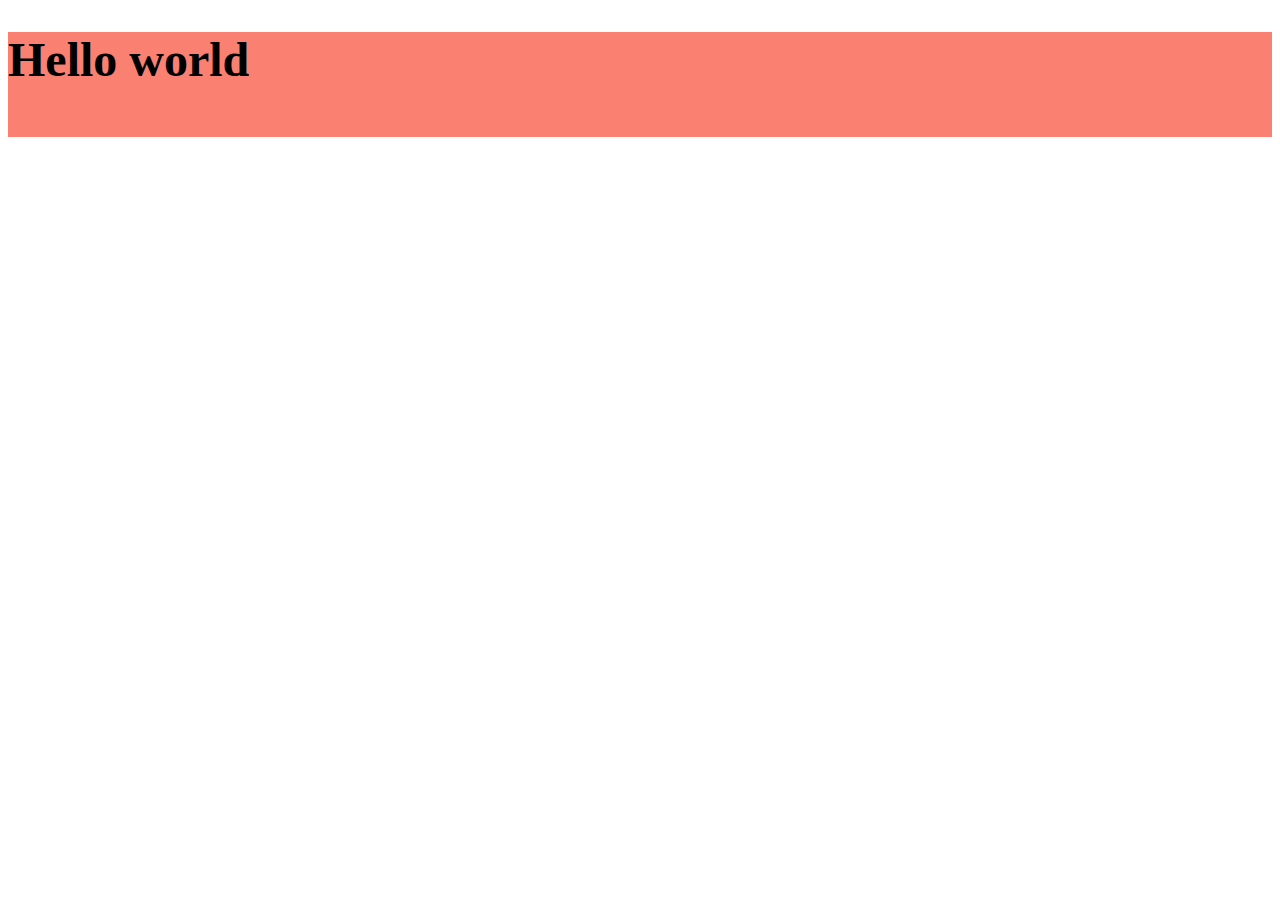
<file: 1-introduce SASS/index.html>
<!DOCTYPE html>
<html lang="en">
  <head>
    <meta charset="UTF-8" />
    <meta http-equiv="X-UA-Compatible" content="IE=edge" />
    <meta name="viewport" content="width=device-width, initial-scale=1.0" />
    <link rel="stylesheet" href="main.css" />
    <title>Belajar SASS</title>
  </head>
  <body>
    <header>
      <h1>Hello world</h1>
      <p>Lorem ipsum dolor sit amet consectetur adipisicing elit. In quidem blanditiis natus placeat dolorem sapiente quisquam? Cupiditate dolore voluptate excepturi, facilis ullam libero nulla ad.</p>
    </header>
  </body>
</html>
</file>
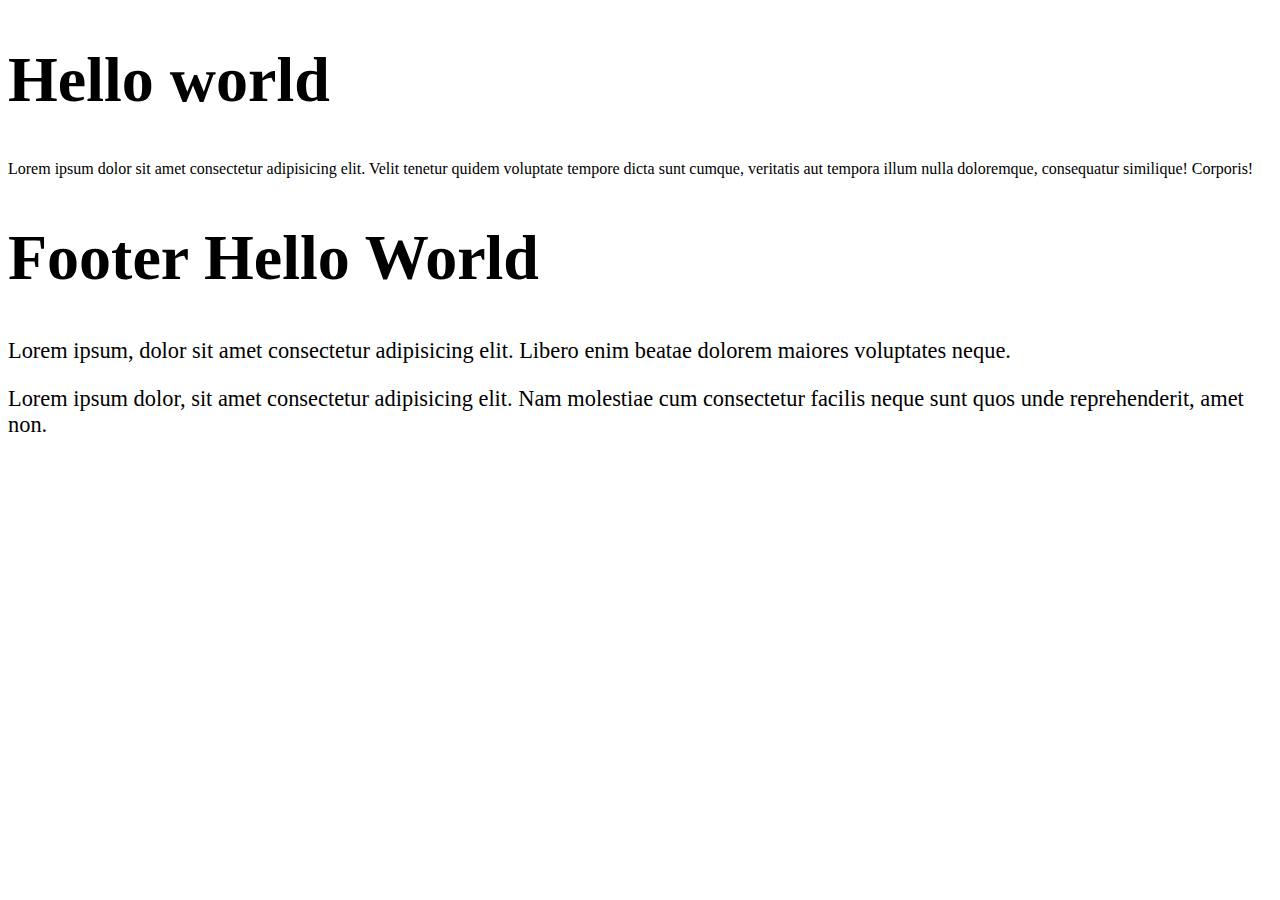
<file: 2-nesting/index.html>
<!DOCTYPE html>
<html lang="en">
  <head>
    <meta charset="UTF-8" />
    <meta http-equiv="X-UA-Compatible" content="IE=edge" />
    <meta name="viewport" content="width=device-width, initial-scale=1.0" />
    <link rel="stylesheet" href="scss/main.css" />
    <title>NESTING</title>
  </head>
  <body>
    <div class="container">
      <section class="main">
        <div class="main-heading">
          <h1>Hello world</h1>
        </div>
        <div class="main-paragraph">
          <p>Lorem ipsum dolor sit amet consectetur adipisicing elit. Velit tenetur quidem voluptate tempore dicta sunt cumque, veritatis aut tempora illum nulla doloremque, consequatur similique! Corporis!</p>
        </div>
      </section>
      <footer class="footer">
        <div class="footer-heading">
          <h1>Footer Hello World</h1>
        </div>
        <div class="footer-paragraph">
          <p>Lorem ipsum, dolor sit amet consectetur adipisicing elit. Libero enim beatae dolorem maiores voluptates neque.</p>
          <p>Lorem ipsum dolor, sit amet consectetur adipisicing elit. Nam molestiae cum consectetur facilis neque sunt quos unde reprehenderit, amet non.</p>
        </div>
      </footer>
    </div>
  </body>
</html>
</file>
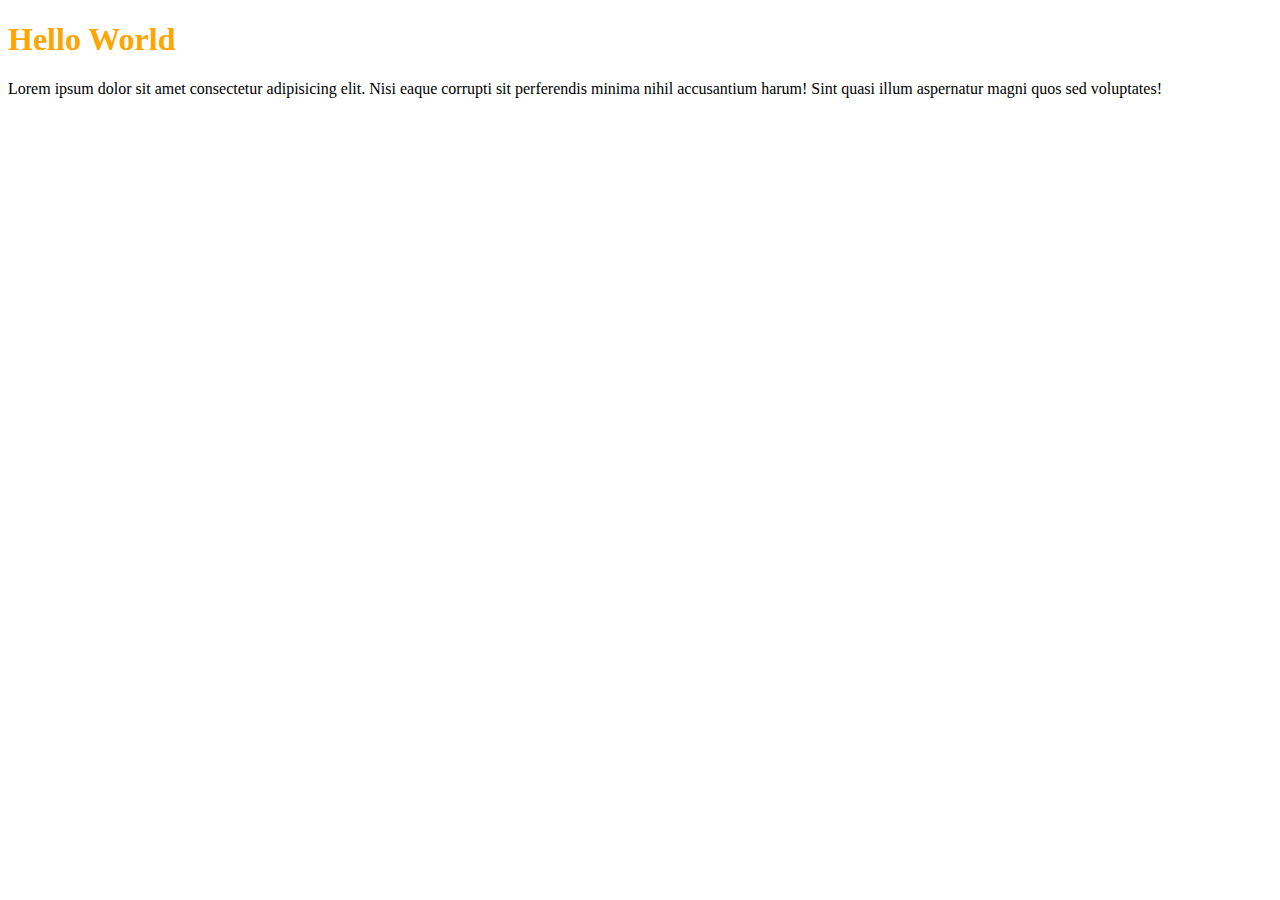
<file: 3-variable/index.html>
<!DOCTYPE html>
<html lang="en">
  <head>
    <meta charset="UTF-8" />
    <meta http-equiv="X-UA-Compatible" content="IE=edge" />
    <meta name="viewport" content="width=device-width, initial-scale=1.0" />
    <link rel="stylesheet" href="sass/main.css" />
    <title>SASS VARIABLE</title>
  </head>
  <body>
    <div class="container">
      <div class="header">
        <h1>Hello World</h1>
        <p>Lorem ipsum dolor sit amet consectetur adipisicing elit. Nisi eaque corrupti sit perferendis minima nihil accusantium harum! Sint quasi illum aspernatur magni quos sed voluptates!</p>
      </div>
    </div>
  </body>
</html>
</file>
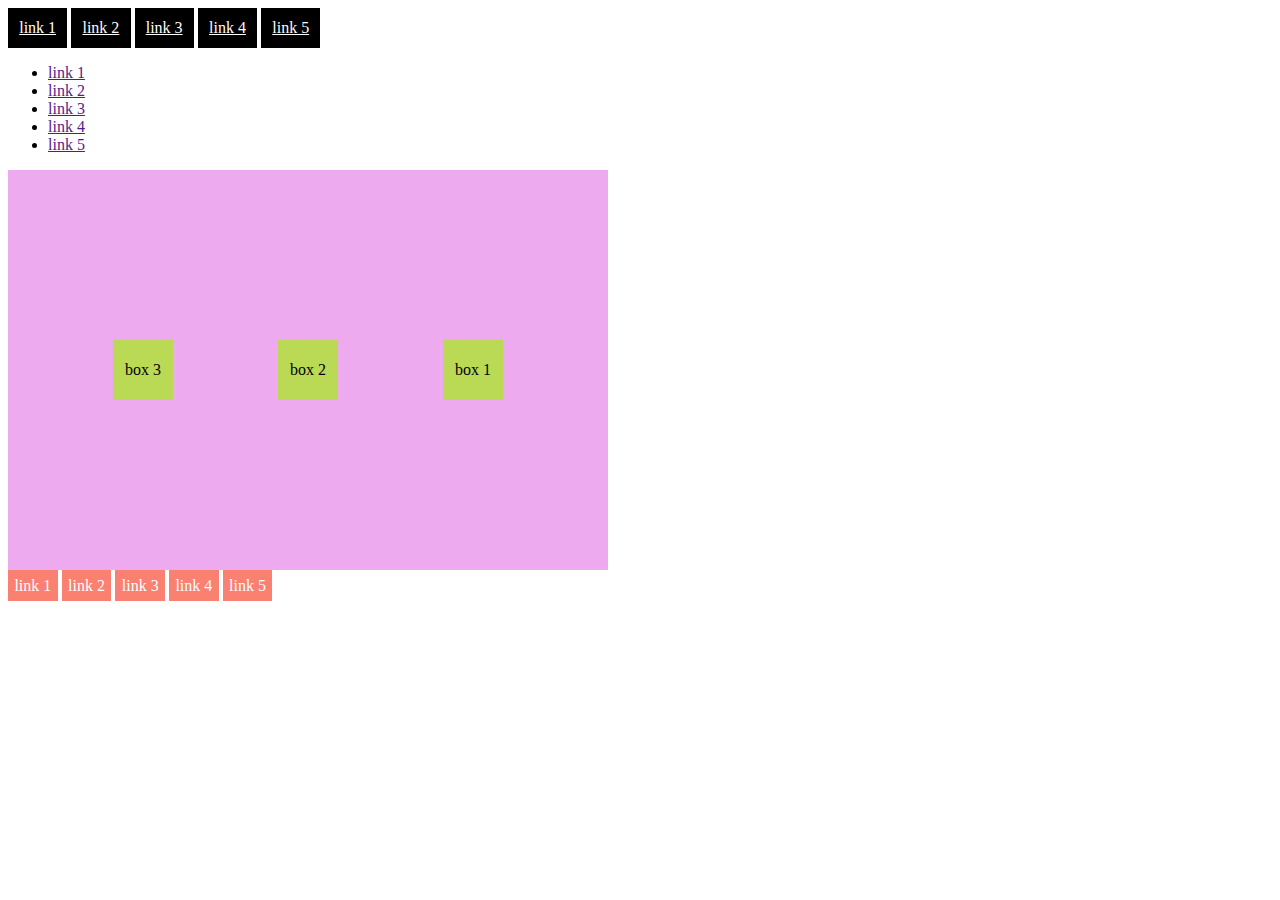
<file: 4-mixin/index.html>
<!DOCTYPE html>
<html lang="en">
  <head>
    <meta charset="UTF-8" />
    <meta http-equiv="X-UA-Compatible" content="IE=edge" />
    <meta name="viewport" content="width=device-width, initial-scale=1.0" />
    <link rel="stylesheet" href="sass/main.css" />
    <title>MIXIN</title>
  </head>
  <body>
    <div class="header">
      <ul>
        <li><a href="">link 1</a></li>
        <li><a href="">link 2</a></li>
        <li><a href="">link 3</a></li>
        <li><a href="">link 4</a></li>
        <li><a href="">link 5</a></li>
      </ul>
    </div>
    <div class="main">
      <ul>
        <li><a href="">link 1</a></li>
        <li><a href="">link 2</a></li>
        <li><a href="">link 3</a></li>
        <li><a href="">link 4</a></li>
        <li><a href="">link 5</a></li>
      </ul>
      <div class="container">
        <div class="box">box 1</div>
        <div class="box">box 2</div>
        <div class="box">box 3</div>
      </div>
    </div>
    <div class="footer">
      <ul>
        <li><a href="">link 1</a></li>
        <li><a href="">link 2</a></li>
        <li><a href="">link 3</a></li>
        <li><a href="">link 4</a></li>
        <li><a href="">link 5</a></li>
      </ul>
    </div>
  </body>
</html>
</file>
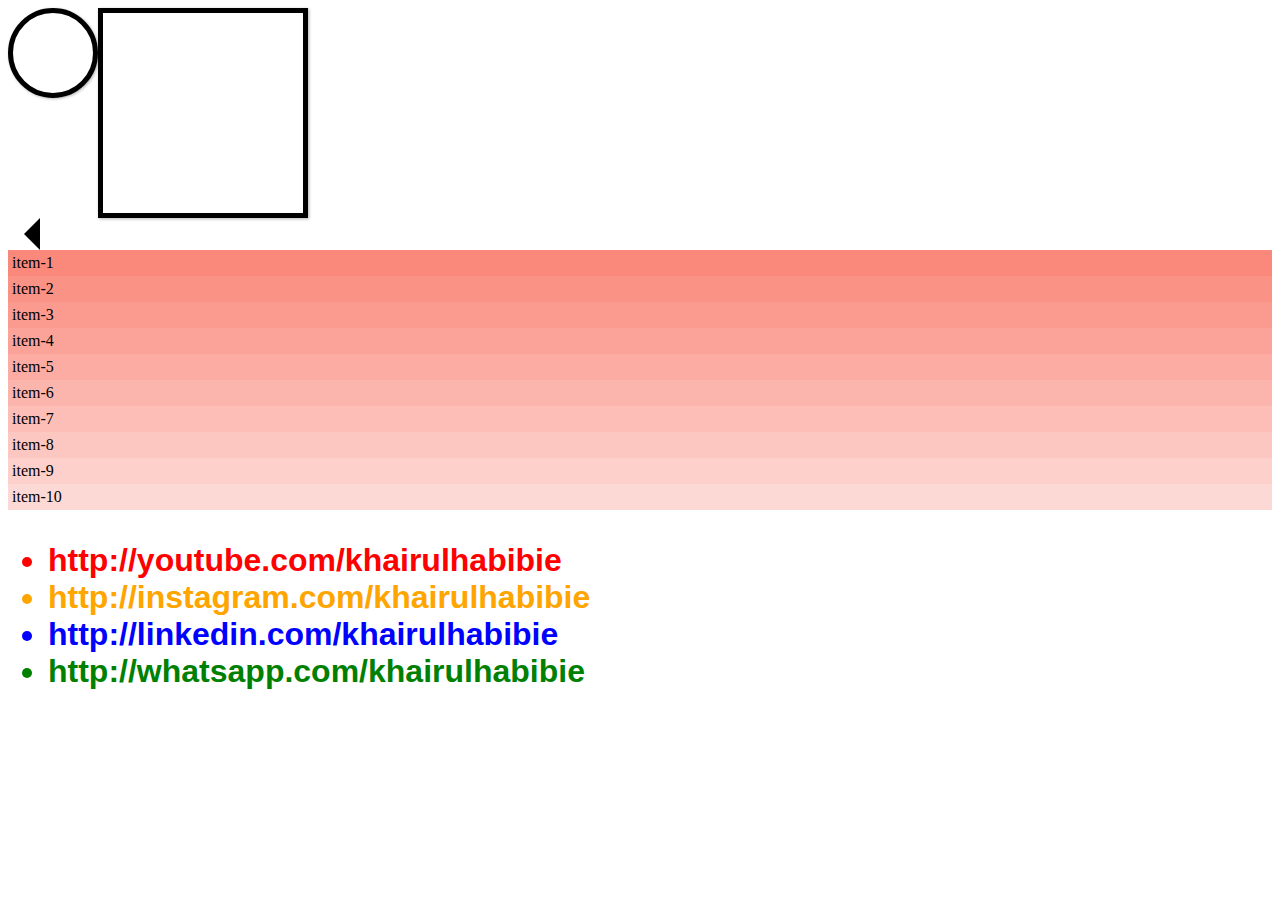
<file: 6-flow control/index.html>
<!DOCTYPE html>
<html lang="en">
  <head>
    <meta charset="UTF-8" />
    <meta http-equiv="X-UA-Compatible" content="IE=edge" />
    <meta name="viewport" content="width=device-width, initial-scale=1.0" />
    <link rel="stylesheet" href="sass/index.css" />
    <title>Document</title>
  </head>
  <body>
    <div class="container">
      <div class="circle-profile"></div>
      <div class="square-profile"></div>
    </div>
    <div class="triangle"></div>
    <ul class="gradient">
      <li>item-1</li>
      <li>item-2</li>
      <li>item-3</li>
      <li>item-4</li>
      <li>item-5</li>
      <li>item-6</li>
      <li>item-7</li>
      <li>item-8</li>
      <li>item-9</li>
      <li>item-10</li>
    </ul>
    <ul class="socials">
      <li class="youtube">http://youtube.com/khairulhabibie</li>
      <li class="instagram">http://instagram.com/khairulhabibie</li>
      <li class="linkedin">http://linkedin.com/khairulhabibie</li>
      <li class="whatsapp">http://whatsapp.com/khairulhabibie</li>
    </ul>
  </body>
</html>
</file>
<file: 1-introduce SASS/main.css>
header {
  background-color: salmon;
}
header h1 {
  font-size: 3rem;
}
header p {
  color: salmon;
}/*# sourceMappingURL=main.css.map */
</file>
<file: 2-nesting/scss/main.css>
.main .main-heading {
  font-size: 2em;
}
.main .main-paragpragh {
  font-size: 1.4em;
}

.footer .footer-heading {
  font-size: 2em;
}
.footer .footer-paragraph {
  font-size: 1.4em;
}/*# sourceMappingURL=main.css.map */
</file>
<file: 3-variable/sass/main.css>
h1 {
  color: orange;
}/*# sourceMappingURL=main.css.map */
</file>
<file: 4-mixin/sass/main.css>
/* ----------
mixin
simple mixin
---------- */
.header ul {
  margin: 0;
  padding: 0;
  list-style: none;
}
.header ul li {
  display: inline-block;
}
.header ul li {
  background-color: black;
  padding: 0.7em;
}
.header ul li a {
  color: white;
}

.footer ul {
  margin: 0;
  padding: 0;
  list-style: none;
}
.footer ul li {
  display: inline-block;
}
.footer ul li {
  padding: 0.4em;
  background-color: salmon;
}
.footer ul li a {
  color: white;
  text-decoration: none;
}

/* ----------
argumen pada mixin
---------- */
.container {
  display: flex;
  justify-content: center;
  place-items: center;
  flex-direction: row-reverse;
  justify-content: space-evenly;
  width: 600px;
  height: 400px;
  background-color: #eae;
}
.container .box {
  width: 60px;
  height: 60px;
  background-color: #bada55;
  text-align: center;
  line-height: 60px;
}/*# sourceMappingURL=main.css.map */
</file>
<file: 6-flow control/sass/index.css>
/*----------
example if
----------*/
.container {
  display: flex;
}

.square-profile {
  width: 200px;
  height: 200px;
  border: 5px solid black;
  box-shadow: 1px 1px 3px rgba(0, 0, 0, 0.3);
}

.circle-profile {
  width: 80px;
  height: 80px;
  border: 5px solid black;
  box-shadow: 1px 1px 3px rgba(0, 0, 0, 0.3);
  border-radius: 50%;
}

/*----------
example else
----------*/
.nav {
  background-color: black;
  color: aliceblue;
}

/*----------
example else if
----------*/
.triangle {
  width: 0;
  height: 0;
  background-color: transparent;
  border-color: transparent;
  border-style: solid;
  border-width: 1em;
  border-right-color: black;
}

/*----------
example for
----------*/
/*----------
example while
----------*/
.gradient {
  margin: 0;
  padding: 0;
  list-style: none;
}
.gradient li:nth-child(1) {
  padding: 4px;
  background-color: #fa897c;
}
.gradient li:nth-child(2) {
  padding: 4px;
  background-color: #fb9286;
}
.gradient li:nth-child(3) {
  padding: 4px;
  background-color: #fb9b90;
}
.gradient li:nth-child(4) {
  padding: 4px;
  background-color: #fba399;
}
.gradient li:nth-child(5) {
  padding: 4px;
  background-color: #fcaca3;
}
.gradient li:nth-child(6) {
  padding: 4px;
  background-color: #fcb5ad;
}
.gradient li:nth-child(7) {
  padding: 4px;
  background-color: #fcbeb7;
}
.gradient li:nth-child(8) {
  padding: 4px;
  background-color: #fdc7c1;
}
.gradient li:nth-child(9) {
  padding: 4px;
  background-color: #fdd0cb;
}
.gradient li:nth-child(10) {
  padding: 4px;
  background-color: #fdd9d5;
}

/*----------
example each
----------*/
.socials {
  font-size: 2em;
  font-family: sans-serif;
  font-weight: bold;
}
.socials .youtube {
  color: red;
}
.socials .instagram {
  color: orange;
}
.socials .linkedin {
  color: blue;
}
.socials .whatsapp {
  color: green;
}

/*# sourceMappingURL=index.css.map */
</file>
